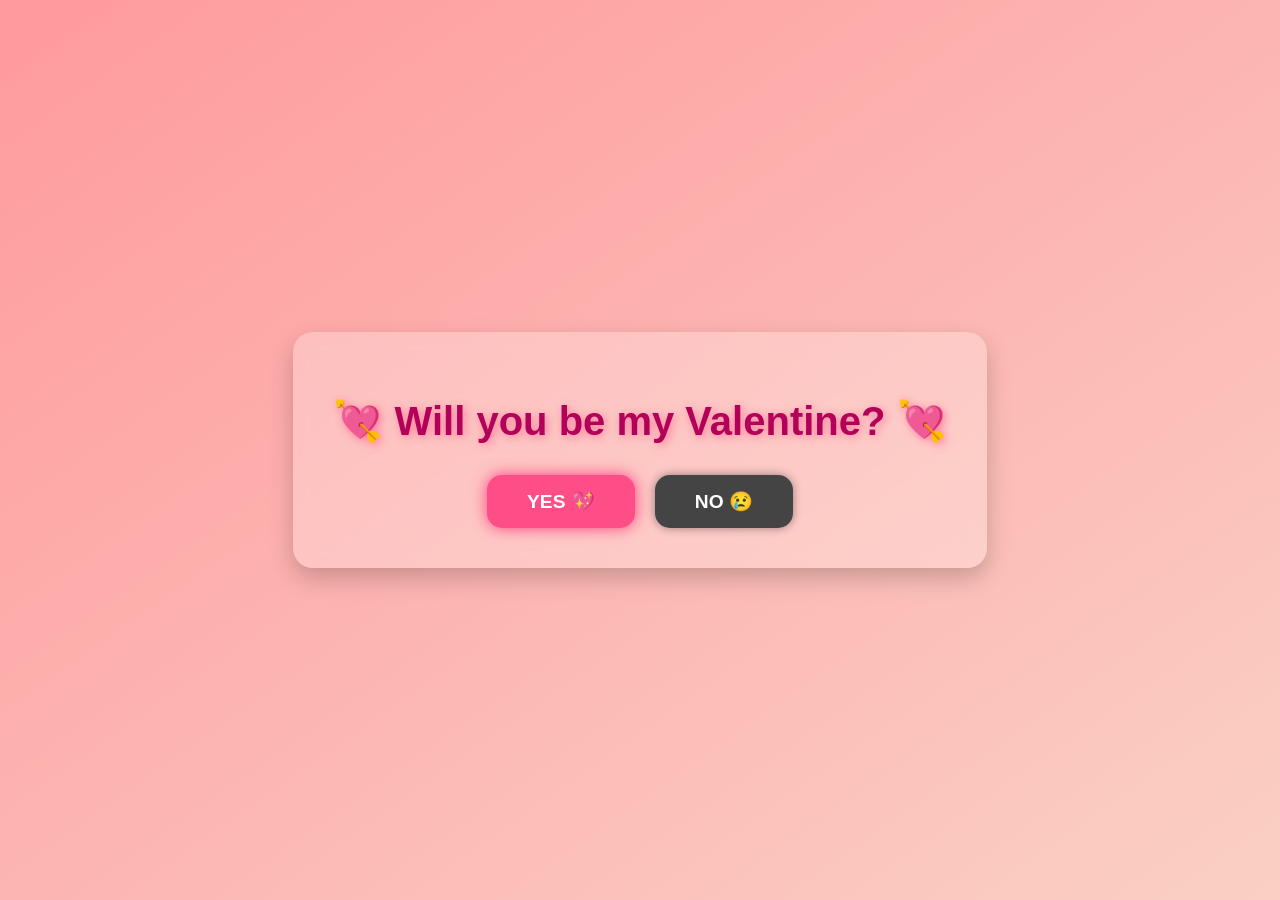
<file: index.html>
<!DOCTYPE html>
<html lang="en">
<head>
  <meta charset="UTF-8" />
  <meta name="viewport" content="width=device-width, initial-scale=1.0" />
  <title>Valentine?</title>
  <link rel="stylesheet" href="style.css" />
</head>
<body>

  <div class="container">
    <h1>💘 Will you be my Valentine? 💘</h1>

    <div class="buttons">
      <a href="yes.html" class="btn yes">YES 💖</a>
      <a href="no.html" class="btn no">NO 😢</a>
    </div>
  </div>

</body>
</html>
</file>
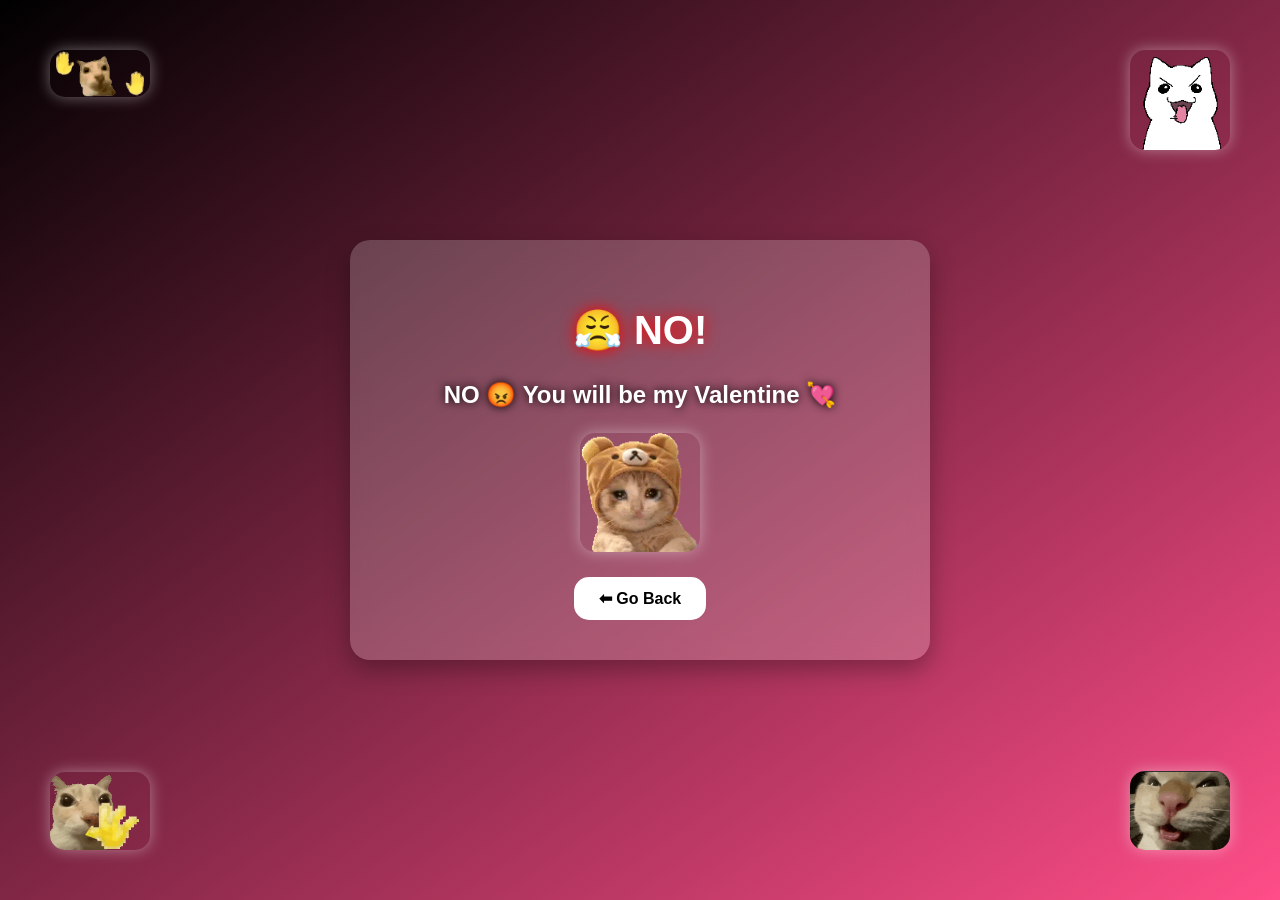
<file: no.html>
<!DOCTYPE html>
<html lang="en">
<head>
  <meta charset="UTF-8" />
  <meta name="viewport" content="width=device-width, initial-scale=1.0" />
  <title>NO?</title>
  <link rel="stylesheet" href="no.css" />
</head>
<body>

  <div class="container">
  <h1>😤 NO!</h1>
  <p class="text">NO 😡 You will be my Valentine 💘</p>

  <div class="gif-center">
    <img src="cryin.gif" alt="gif 5">
  </div>

  <a href="index.html" class="back">⬅ Go Back</a>
</div>

<!-- Staggered GIFs outside the box -->
<img src="eyy.gif" alt="gif 1" class="gif-top-left">
<img src="cat-meme-hehehe.gif" alt="gif 2" class="gif-bottom-right">
<img src="cat-tongue-cat.gif" alt="gif 3" class="gif-top-right">
<img src="hi-cat.gif" alt="gif 4" class="gif-bottom-left">

</body>
</html>
</file>
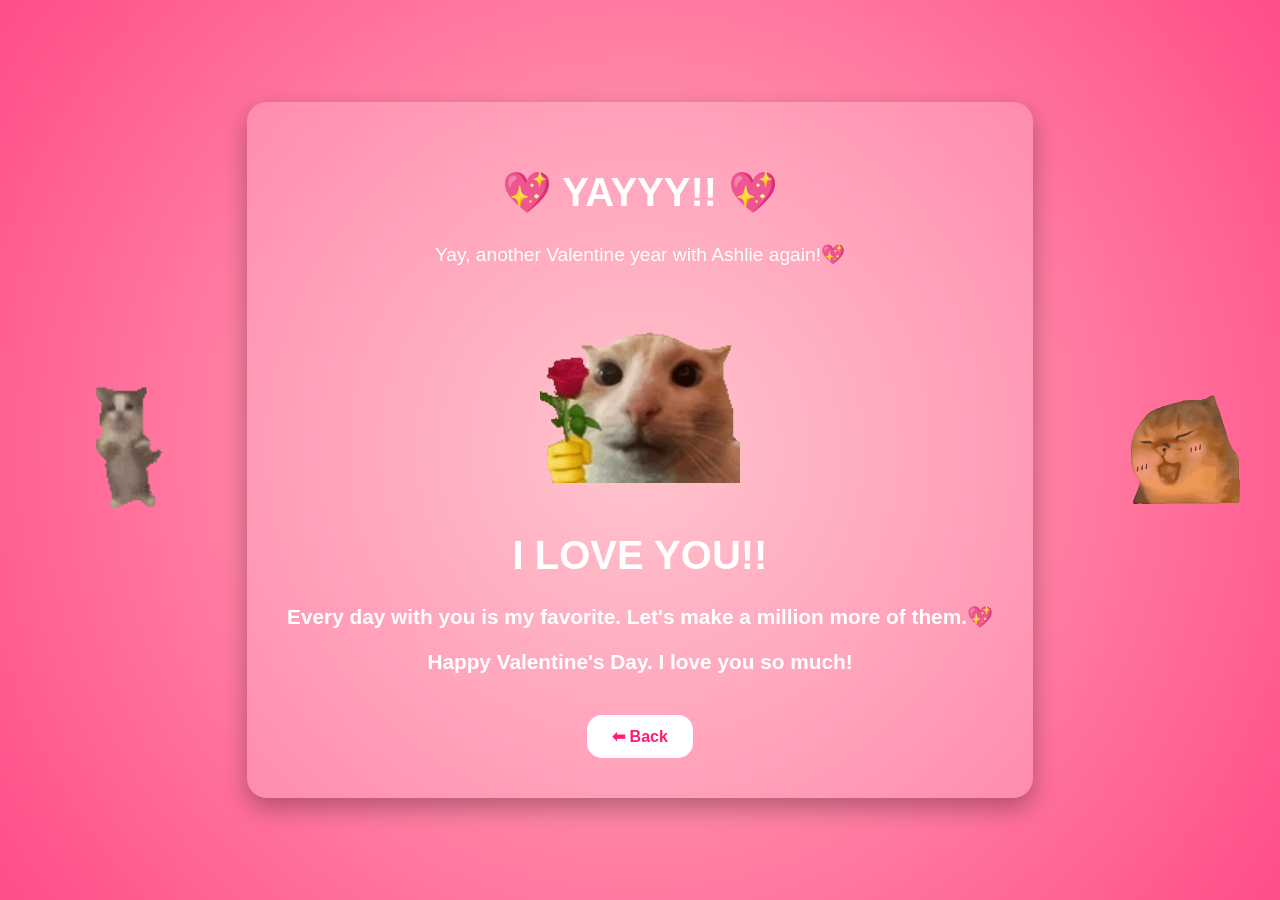
<file: yes.html>
<!DOCTYPE html>
<html lang="en">
<head>
  <meta charset="UTF-8" />
  <meta name="viewport" content="width=device-width, initial-scale=1.0" />
  <title>YAY!</title>
  <link rel="stylesheet" href="yes.css" />
</head>
<body>

  <div class="side-cat left">
    <img src="yay-cat.gif" alt="yay cat">
  </div>

  <div class="side-cat right">
    <img src="yapapa-cat.gif" alt="yapapa cat">
    </div>
  
    <div class="hearts-container"></div>
    <div class="photos-container"></div>

  <div class="container">
    <h1>💖 YAYYY!! 💖</h1>
    <p>Yay, another Valentine year with Ashlie again!💖 </p>

    <!-- Replace rose with catflower -->
    <div class="catflower">
      <img src="Catflower.gif" alt="cat holding flower">
    </div>
    <h1>I LOVE YOU!!</h1>
    <p class="msg">Every day with you is my favorite. Let's make a million more of them.💖 </p>
    <p class="msg">Happy Valentine's Day. I love you so much!</p>

    <a href="index.html" class="back">⬅ Back</a>
  </div>
<script>
const heartsContainer = document.querySelector(".hearts-container");
const photosContainer = document.querySelector(".photos-container");

const photos = [
  "ph1.png",
  "ph2.png",
  "ph3.png",
  "ph4.png"
];

// Create hearts
function createHeart() {
  const heart = document.createElement("div");
  heart.classList.add("heart");
  heart.innerText = "❤️";

  heart.style.left = Math.random() * window.innerWidth + "px";
  heart.style.top = window.innerHeight + "px";
  heart.style.fontSize = (20 + Math.random() * 25) + "px";

  heartsContainer.appendChild(heart);

  heart.addEventListener("animationend", () => heart.remove());
}

// Create floating photos
function createPhoto() {
  const img = document.createElement("img");
  img.classList.add("floating-photo");

  img.src = photos[Math.floor(Math.random() * photos.length)];

  img.style.left = Math.random() * window.innerWidth + "px";
  img.style.top = window.innerHeight + "px";

  photosContainer.appendChild(img);

  img.addEventListener("animationend", () => img.remove());
}

// Spawn hearts + photos
setInterval(createHeart, 250);
setInterval(createPhoto, 1500);
</script>
</body>
</html>
</file>
<file: style.css>
body {
  margin: 0;
  padding: 0;
  font-family: Arial, sans-serif;
  height: 100vh;
  display: flex;
  justify-content: center;
  align-items: center;
  background: linear-gradient(to bottom right, #ff9a9e, #fad0c4);
}

.container {
  text-align: center;
  background: rgba(255, 255, 255, 0.25);
  padding: 40px;
  border-radius: 20px;
  box-shadow: 0px 10px 25px rgba(0, 0, 0, 0.2);
  backdrop-filter: blur(10px);
}

h1 {
  font-size: 2.5rem;
  color: #b30059;
  text-shadow: 2px 2px 10px rgba(255, 0, 100, 0.4);
}

.buttons {
  margin-top: 30px;
  display: flex;
  justify-content: center;
  gap: 20px;
}

.btn {
  text-decoration: none;
  padding: 15px 40px;
  font-size: 1.2rem;
  border-radius: 15px;
  font-weight: bold;
  transition: 0.3s;
}

.yes {
  background: #ff4d88;
  color: white;
  box-shadow: 0px 0px 15px rgba(255, 0, 100, 0.7);
}

.yes:hover {
  transform: scale(1.1);
  box-shadow: 0px 0px 25px rgba(255, 0, 100, 1);
}

.no {
  background: #444;
  color: white;
  box-shadow: 0px 0px 10px rgba(0, 0, 0, 0.4);
}

.no:hover {
  transform: scale(1.1);
  background: black;
}
</file>
<file: no.css>
body {
  margin: 0;
  padding: 0;
  height: 100vh;
  display: flex;
  justify-content: center;
  align-items: center;
  font-family: Arial, sans-serif;
  background: linear-gradient(to bottom right, #000000, #ff4d88);
  text-align: center;
  position: relative; /* allow absolute positioning of GIFs */
}

.container {
  background: rgba(255, 255, 255, 0.2);
  padding: 40px;
  border-radius: 20px;
  box-shadow: 0px 10px 25px rgba(0, 0, 0, 0.3);
  backdrop-filter: blur(10px);
  width: 500px;
  position: relative;
  z-index: 1; /* keep container above background GIFs */
}

h1 {
  color: white;
  font-size: 2.5rem;
  text-shadow: 0px 0px 15px red;
}

.text {
  color: white;
  font-size: 1.5rem;
  font-weight: bold;
  margin-top: 15px;
  text-shadow: 0px 0px 10px black;
}

/* Staggered GIFs outside the container */
.gif-top-left,
.gif-top-right,
.gif-bottom-right,
.gif-bottom-left {
  position: absolute;
  width: 100px;
  border-radius: 15px;
  box-shadow: 0px 0px 15px rgba(255, 255, 255, 0.4);
  transition: 0.3s;
  z-index: 0; /* behind container */
}

.gif-top-left {
  top: 50px;
  left: 50px;
}

.gif-top-right {
  top: 50px;
  right: 50px;
}

.gif-bottom-right {
  bottom: 50px;
  right: 50px;
}

.gif-bottom-left {
  bottom: 50px;
  left: 50px; /* now positioned at bottom-left */
}

.gif-top-left:hover,
.gif-top-right:hover,
.gif-bottom-right:hover,
.gif-bottom-left:hover {
  transform: scale(1.1);
}

/* Centered GIF inside container below text */
.gif-center {
  margin-top: 20px;
  display: flex;
  justify-content: center;
}

.gif-center img {
  width: 120px;
  border-radius: 15px;
  box-shadow: 0px 0px 15px rgba(255, 255, 255, 0.4);
  transition: 0.3s;
}

.gif-center img:hover {
  transform: scale(1.05);
}

/* Back button */
.back {
  display: inline-block;
  margin-top: 25px;
  padding: 12px 25px;
  text-decoration: none;
  background: white;
  color: black;
  border-radius: 15px;
  font-weight: bold;
  transition: 0.3s;
}

.back:hover {
  background: black;
  color: white;
}
</file>
<file: yes.css>
body {
  margin: 0;
  padding: 0;
  height: 100vh;
  display: flex;
  justify-content: center;
  align-items: center;
  font-family: Arial, sans-serif;
  background: radial-gradient(circle, #ffb6c1, #ff4d88);
  text-align: center;
  overflow: hidden;
}

.container {
  background: rgba(255, 255, 255, 0.2);
  padding: 40px;
  border-radius: 20px;
  box-shadow: 0px 10px 25px rgba(0, 0, 0, 0.3);
  backdrop-filter: blur(8px);
  z-index: 2;
}

h1 {
  color: white;
  font-size: 2.5rem;
}

p {
  color: white;
  font-size: 1.2rem;
}

.catflower img {
  width: 200px;
  margin: 20px 0;
  animation: glow 1.5s infinite alternate;
}

/* glowing effect */
@keyframes glow {
  from {
    filter: drop-shadow(0 0 10px white)
            drop-shadow(0 0 20px #ff4d88)
            drop-shadow(0 0 30px #ff1a75);
    transform: scale(1);
  }
  to {
    filter: drop-shadow(0 0 20px white)
            drop-shadow(0 0 40px #ff4d88)
            drop-shadow(0 0 60px #ff1a75);
    transform: scale(1.1);
  }
}

.msg {
  font-weight: bold;
  font-size: 1.3rem;
  margin-top: 15px;
}

.back {
  display: inline-block;
  margin-top: 20px;
  padding: 12px 25px;
  text-decoration: none;
  background: white;
  color: #ff1a75;
  border-radius: 15px;
  font-weight: bold;
  transition: 0.3s;
}

.back:hover {
  background: #ff1a75;
  color: white;
}

/* side cats */
.side-cat {
  position: absolute;
  top: 50%;
  transform: translateY(-50%);
  z-index: 1;
}

.side-cat img {
  width: 180px;
}

.left {
  left: 20px;
}

.right {
  right: 20px;
}
/* Hearts */
.hearts-container,
.photos-container {
  position: fixed;
  top: 0;
  left: 0;
  width: 100%;
  height: 100%;
  pointer-events: none;
  overflow: hidden;
  z-index: 0;
}

/* Heart */
.heart {
  position: absolute;
  font-size: 24px;
  opacity: 0;
  animation: floatUp 3s linear forwards;
}

/* Floating photos */
.floating-photo {
  position: absolute;
  width: 90px;
  height: 90px;
  border-radius: 15px;
  object-fit: cover;
  box-shadow: 0px 0px 15px rgba(255, 255, 255, 0.5);
  opacity: 0;
  animation: floatUpPhoto 5s linear forwards;
}

/* Heart animation */
@keyframes floatUp {
  0% {
    transform: translateY(0) scale(0.6);
    opacity: 1;
  }
  100% {
    transform: translateY(-400px) scale(1.2);
    opacity: 0;
  }
}

/* Photo animation */
@keyframes floatUpPhoto {
  0% {
    transform: translateY(0) rotate(0deg) scale(0.8);
    opacity: 1;
  }
  100% {
    transform: translateY(-500px) rotate(20deg) scale(1);
    opacity: 0;
  }
}
</file>
